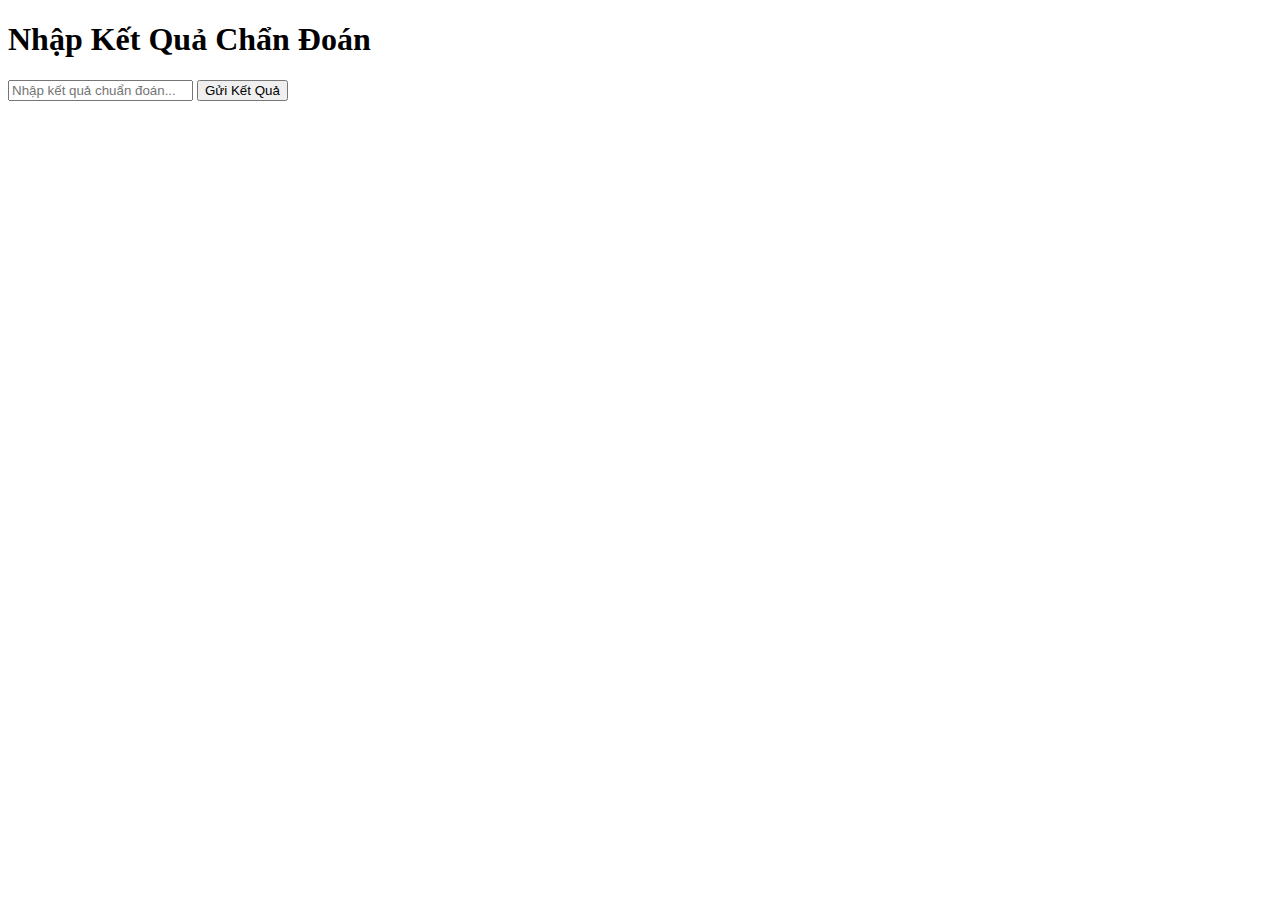
<file: templates/diagnosis.html>
<!DOCTYPE html>
<html>
<head>
   <title>Nhập Kết Quả Chẩn Đoán</title>
</head>
<body>
   <h1>Nhập Kết Quả Chẩn Đoán</h1>
   <form method="post">
      <input type="text" name="result" placeholder="Nhập kết quả chuẩn đoán...">
      <button type="submit">Gửi Kết Quả</button>
   </form>
</body>
</html>
</file>
